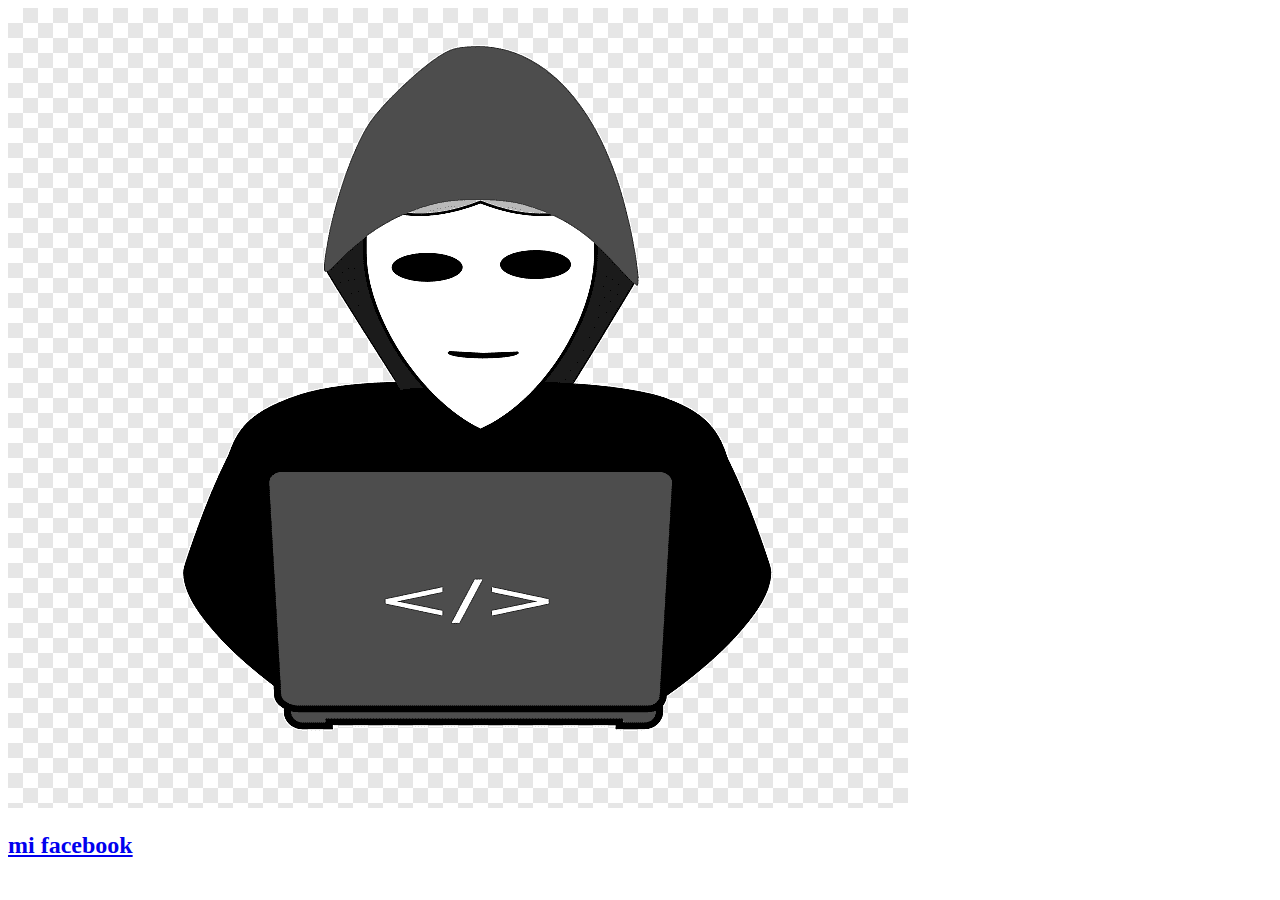
<file: index.html>
<!DOCTYPE html>
<html lang="es">
<head>
    <meta charset="UTF-8">
    <meta http-equiv="X-UA-Compatible" content="IE=edge">
    <meta name="viewport" content="width=device-width, initial-scale=1.0">
    <title>Menu Basico</title>
    <link rel="shortcut icon" href="hacker.png" type="image/x-icon">
</head>
<body>
    <header>
        <a href="https://www.facebook.com/" target="_blank">
            <img src="hacker.png" alt="logo">
            <h2>mi facebook</h2>

        </a>
    </header>
    
</body>
</html>
</file>
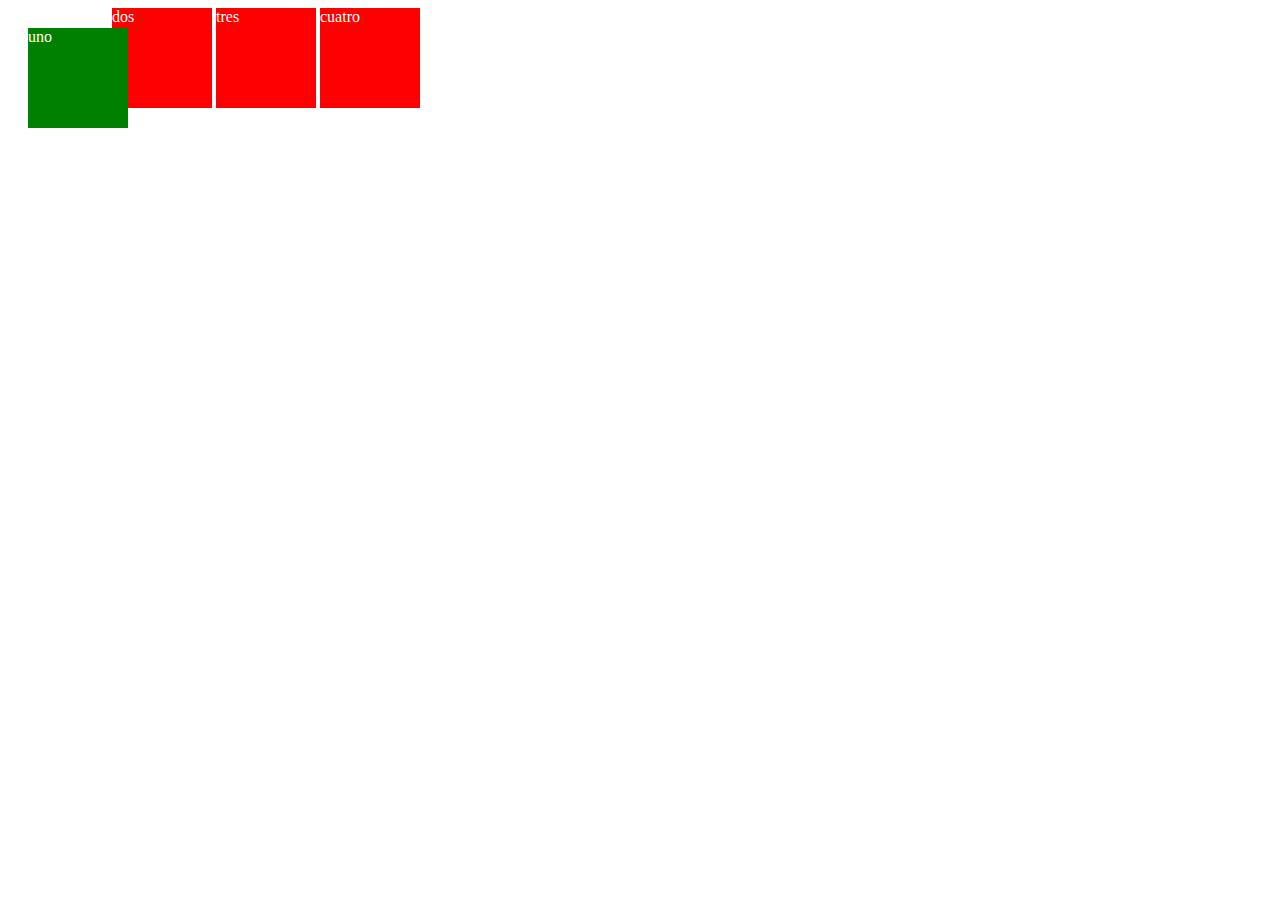
<file: index2.html>
<!DOCTYPE html>
<html lang="en">
<head>
    <meta charset="UTF-8">
    <meta http-equiv="X-UA-Compatible" content="IE=edge">
    <meta name="viewport" content="width=device-width, initial-scale=1.0">
    <title>Document</title>
    <link rel="stylesheet" href="style2.css">
</head>
<body>
    <div class="box" id="uno"> uno</div>
    <div class="box" id="dos"> dos</div>
    <div class="box" id="tres"> tres</div>
    <div class="box" id="cuatro"> cuatro</div>

</body>
</html>
</file>
<file: style2.css>
.box{
    display: inline-block;
    width: 100px;
    height: 100px;
    background: red;
    color: white;
}
#uno{
    position: relative;
    top: 20px;
    left: 20px;
    background: green;
}
</file>
